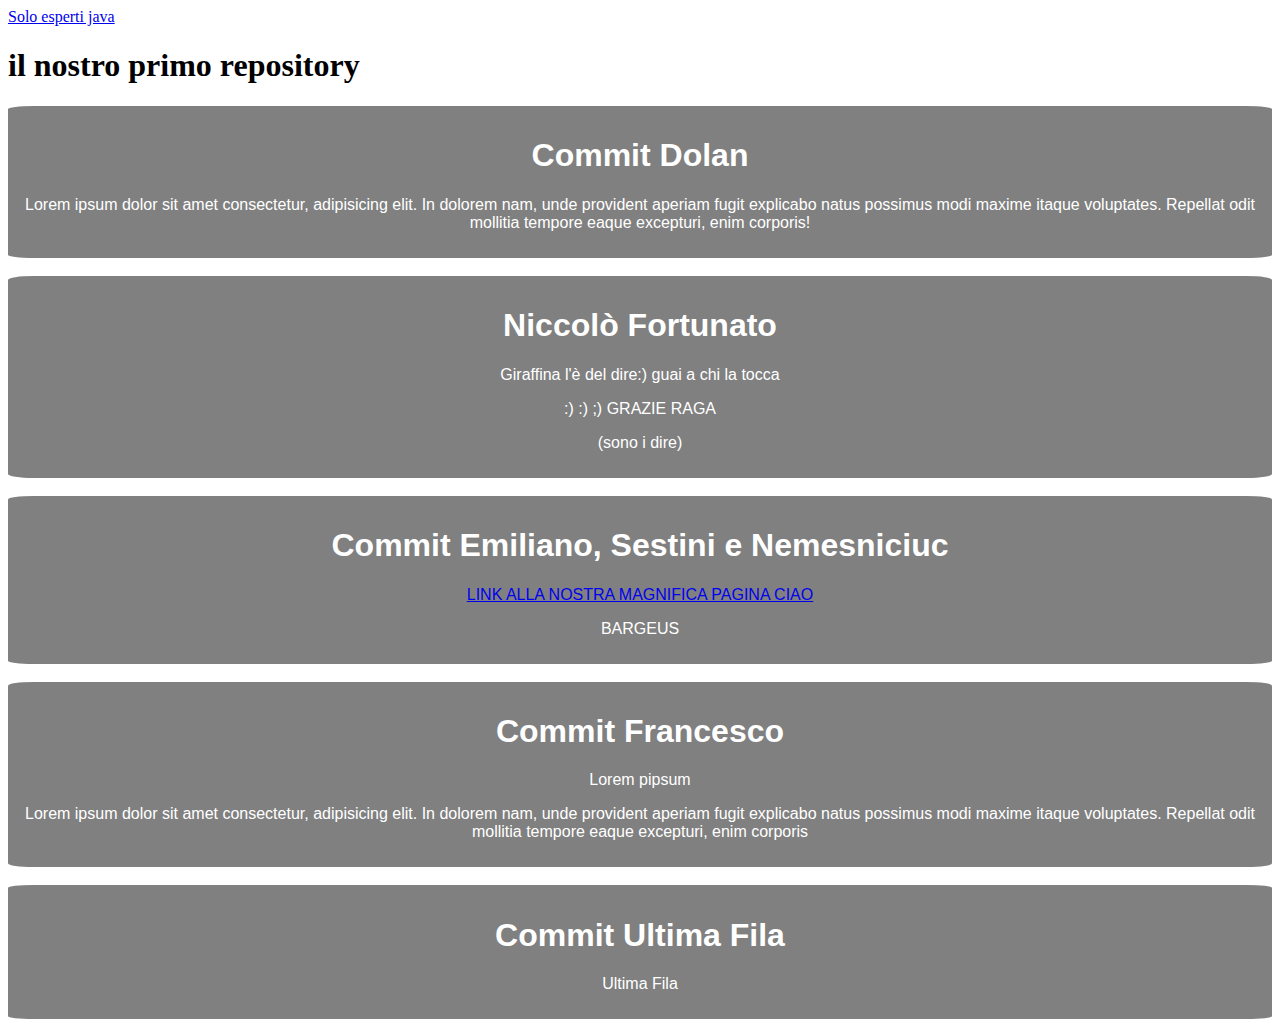
<file: index.html>
<!DOCTYPE html>
<html>
<head>
<meta charset="UTF-8">
<title>Title of the document</title>
<link rel="stylesheet" type="text/css" href="css/cssHome.css">
</head>

<body>
    <a href="marco.html">Solo esperti java</a>
    <h1>il nostro primo repository</h1>
    
    <div class="card">
        <h1>Commit Dolan</h1>
        <p>Lorem ipsum dolor sit amet consectetur, adipisicing elit. In dolorem nam, unde provident aperiam fugit explicabo natus possimus modi maxime itaque voluptates. Repellat odit mollitia tempore eaque excepturi, enim corporis!</p>
    </div>
    <br>
    <div class="card">
        <h1>Niccolò Fortunato</h1>
        <p>Giraffina l'è del dire:) guai a chi la tocca</p>
        <p>:) :) ;) GRAZIE RAGA</p>
        <p>(sono i dire)</p>
    </div>
    <br>
    <div class="card">
        <h1>Commit Emiliano, Sestini e Nemesniciuc</h1>
        <a href="sesteenee.html">LINK ALLA NOSTRA MAGNIFICA PAGINA CIAO</a>
        <p>BARGEUS</p>
    </div>
    <br>
    <div class="card">
        <h1>Commit Francesco</h1>
        <p>Lorem pipsum</p>
        <p>Lorem ipsum dolor sit amet consectetur, adipisicing elit. In dolorem nam, unde provident aperiam fugit explicabo natus possimus modi maxime itaque voluptates. Repellat odit mollitia tempore eaque excepturi, enim corporis</p>
    </div>
    <br>
    <div class = "card">
        <h1>Commit Ultima Fila</h1>
        <p>Ultima Fila</p>
    </div>
</body>

</html>
</file>
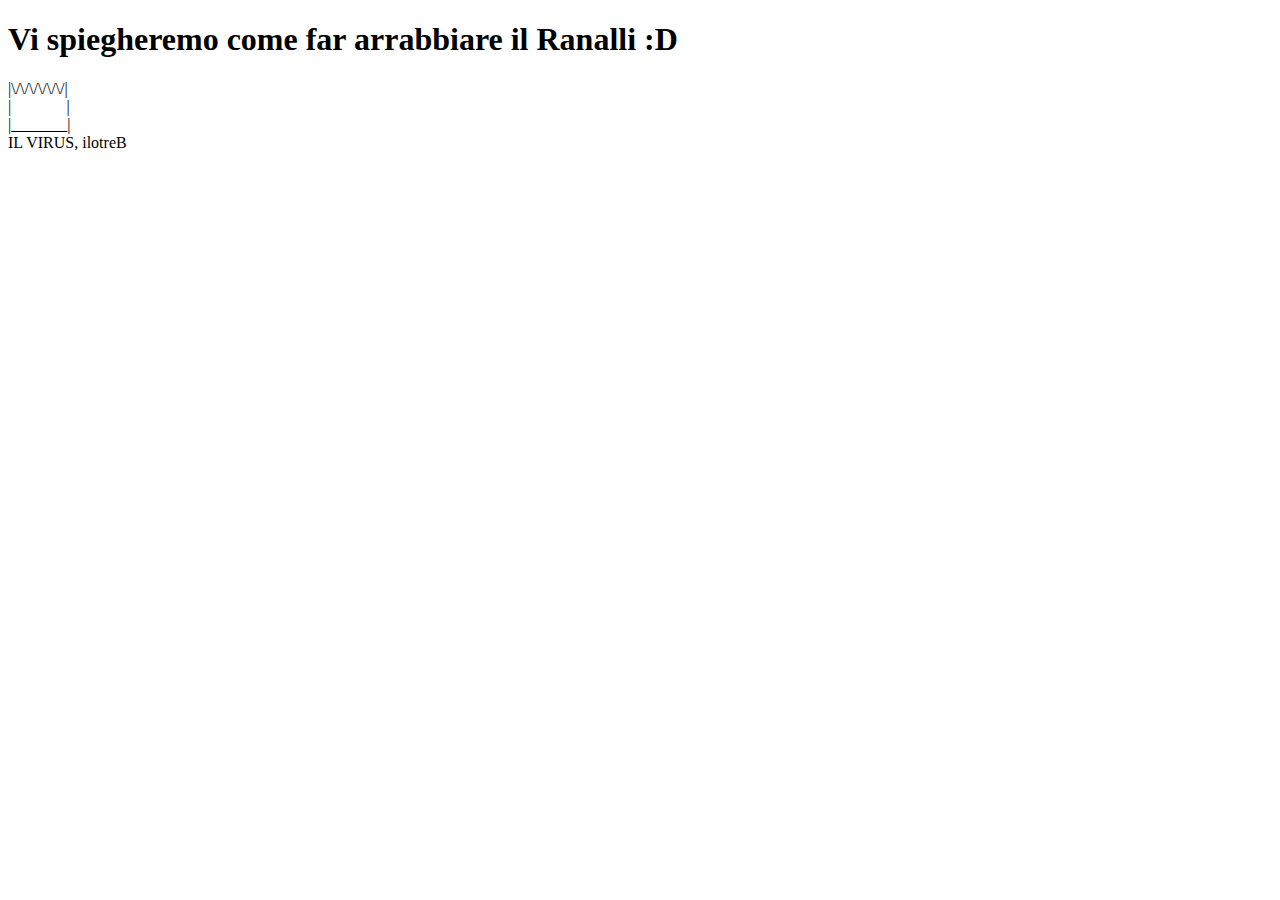
<file: Corona.html>
<!DOCTYPE html>
<html lang="en">
<head>
    <meta charset="UTF-8">
    <meta name="viewport" content="width=device-width, initial-scale=1.0">
    <title>Corona Virus</title>
</head>
<body>
    <h1>Vi spiegheremo come far arrabbiare il Ranalli :D </h1>
    <p>
        |\/\/\/\/\/\/|
        <br>
        |&nbsp;&nbsp;&nbsp;&nbsp;&nbsp;&nbsp;&nbsp;&nbsp;&nbsp;&nbsp;&nbsp;&nbsp;&nbsp;&thinsp;|
        <br>
        |_______|
        <br>
        IL VIRUS, ilotreB
    </p>
</body>
</html>
</file>
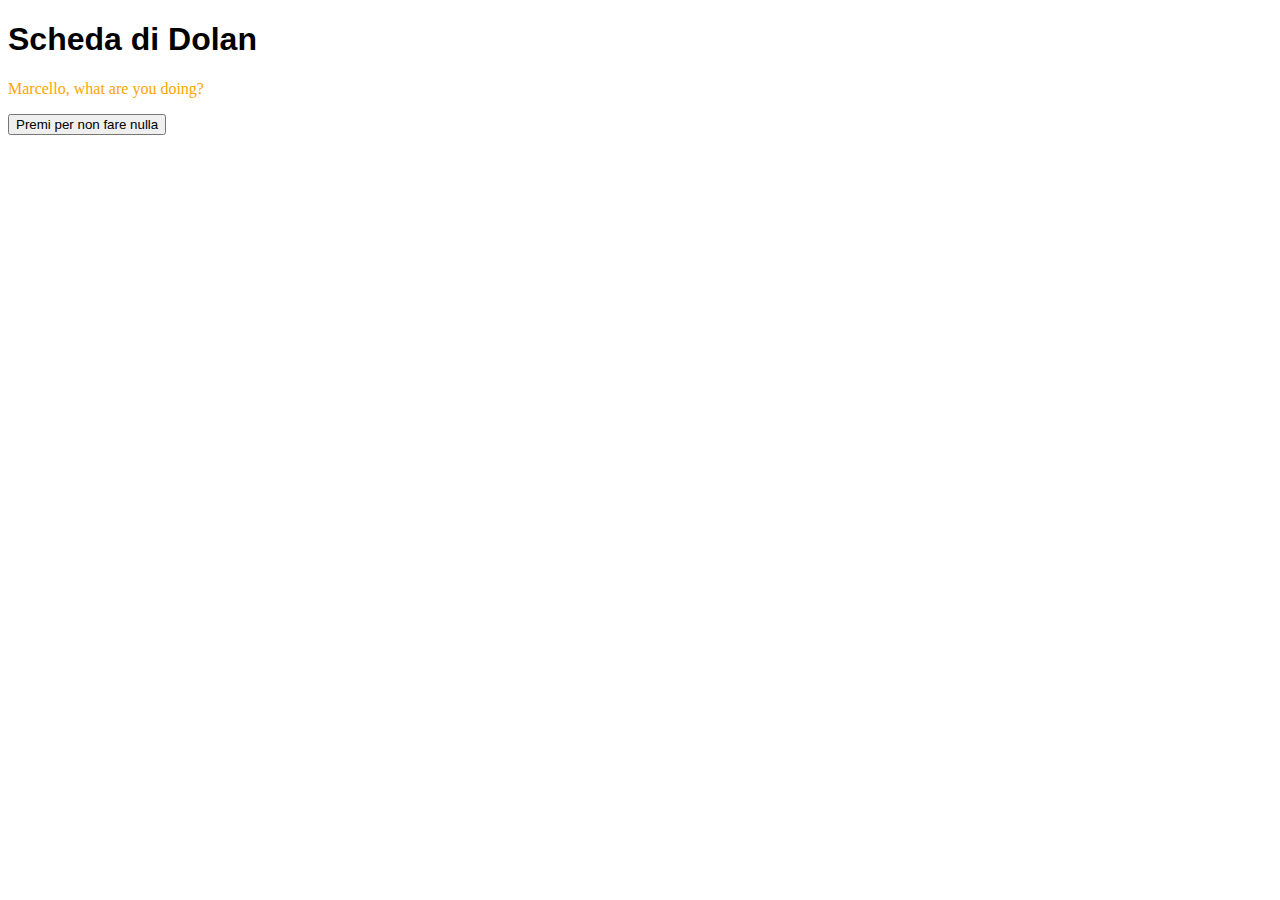
<file: Dolan.html>
<!DOCTYPE html>
<html lang="en">
<head>
    <meta charset="UTF-8">
    <meta name="viewport" content="width=device-width, initial-scale=1.0">
    <title>Scheda di Dolan</title>
    <link rel="stylesheet" href="Dolan.css">
</head>
<body>
    <h1 id="font">Scheda di Dolan</h1>
    <p id="colore">Marcello, what are you doing?</p>
    <button id="font">Premi per non fare nulla</button>
</body>
</html>
</file>
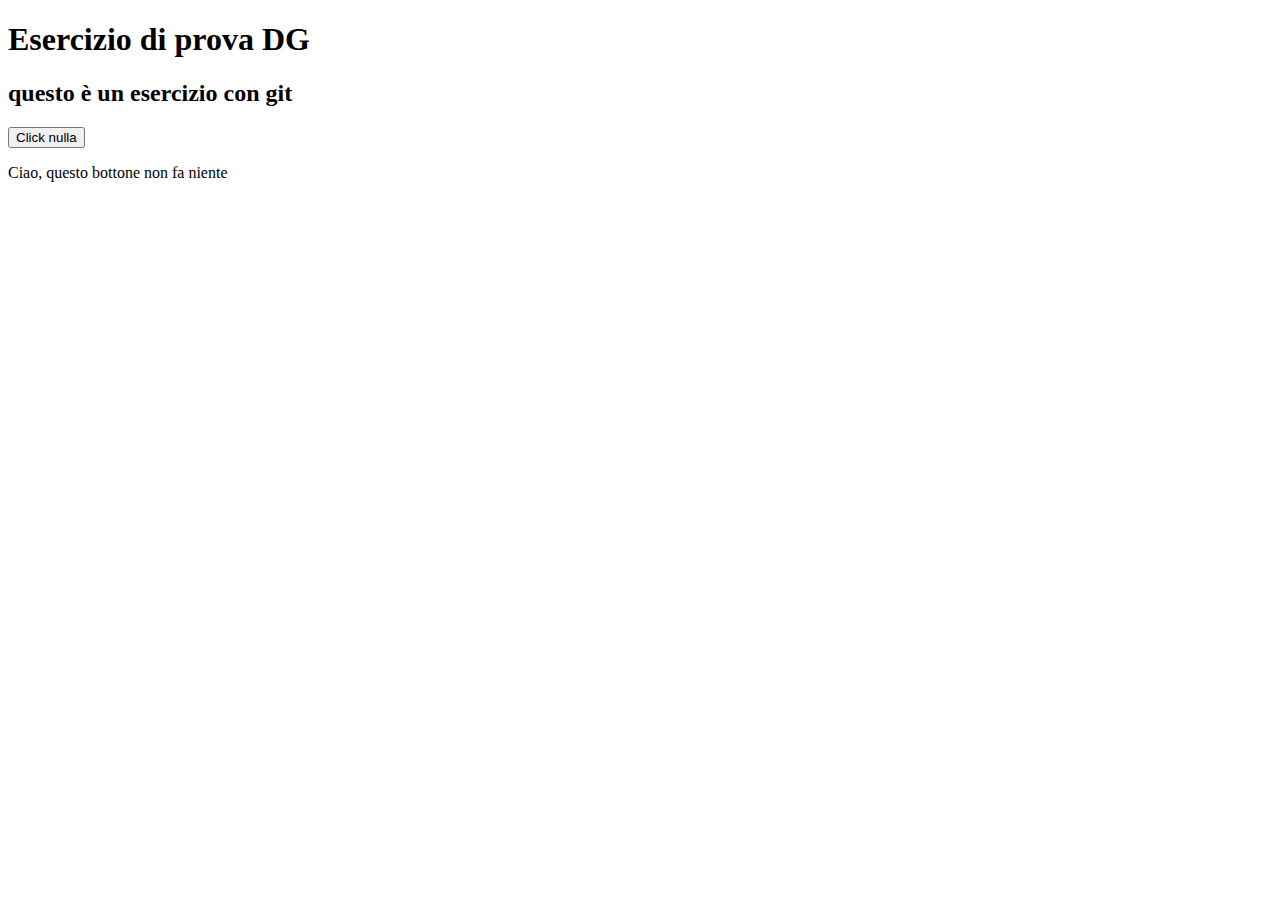
<file: esDG.html>
<!DOCTYPE html>
<html lang="en" dir="ltr">
  <head>
    <meta charset="utf-8">
    <title>DG</title>
  </head>
  <body>
    <h1>Esercizio di prova DG</h1>
    <h2>questo è un esercizio con git</h2>
    <button type="button" name="button">Click nulla</button>
    <p>Ciao, questo bottone non fa niente</p>
  </body>
</html>
</file>
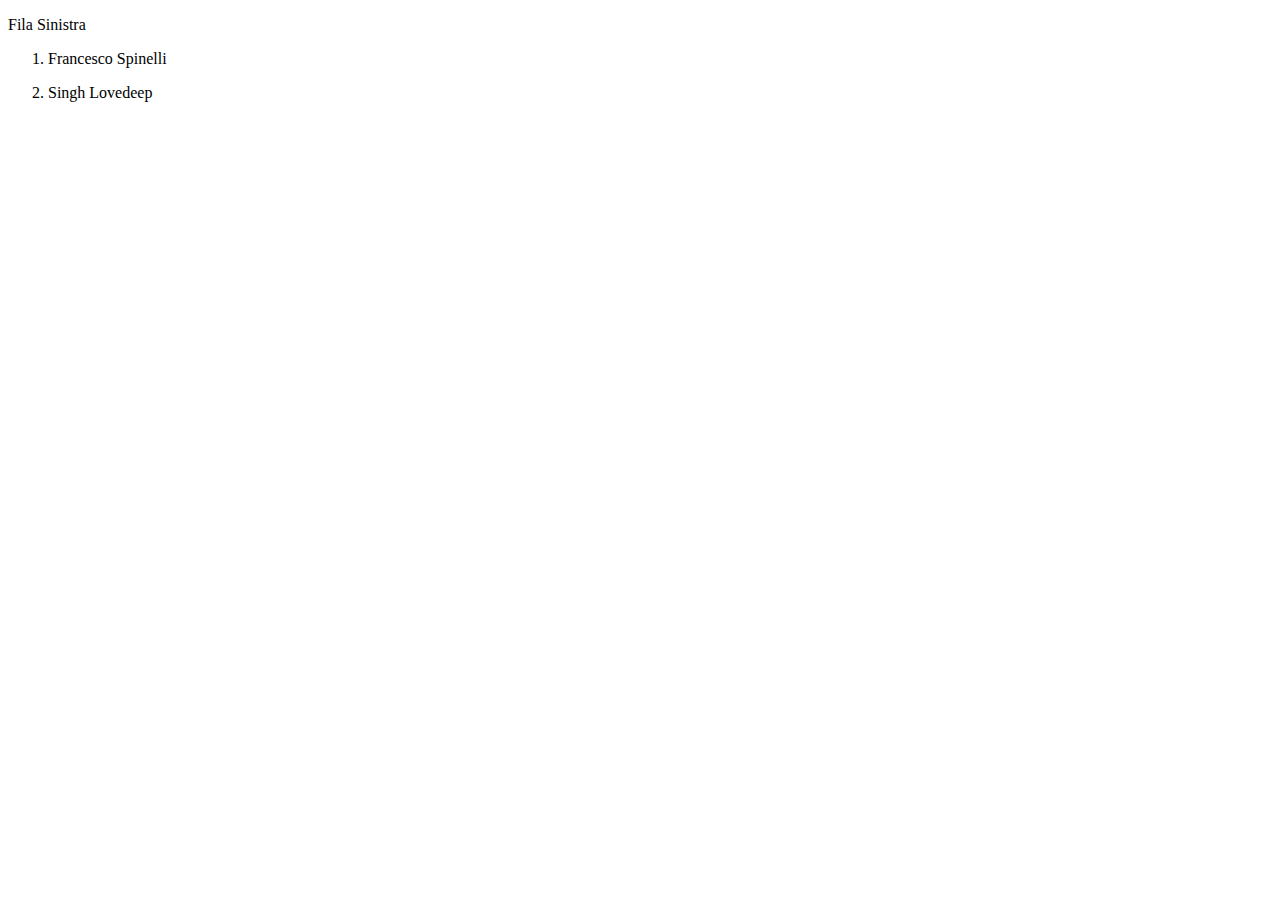
<file: fila.html>
<!DOCTYPE html>
<html lang="en" dir="ltr">
  <head>
    <meta charset="utf-8">
    <title></title>
  </head>
  <body>
    <div class="Card">
      <p>Fila Sinistra</p>
      <ol>
        <li><p>Francesco Spinelli</p></li>
        <li><p>Singh Lovedeep</p></li>

      </ol>
    </div>
  </body>
</html>
</file>
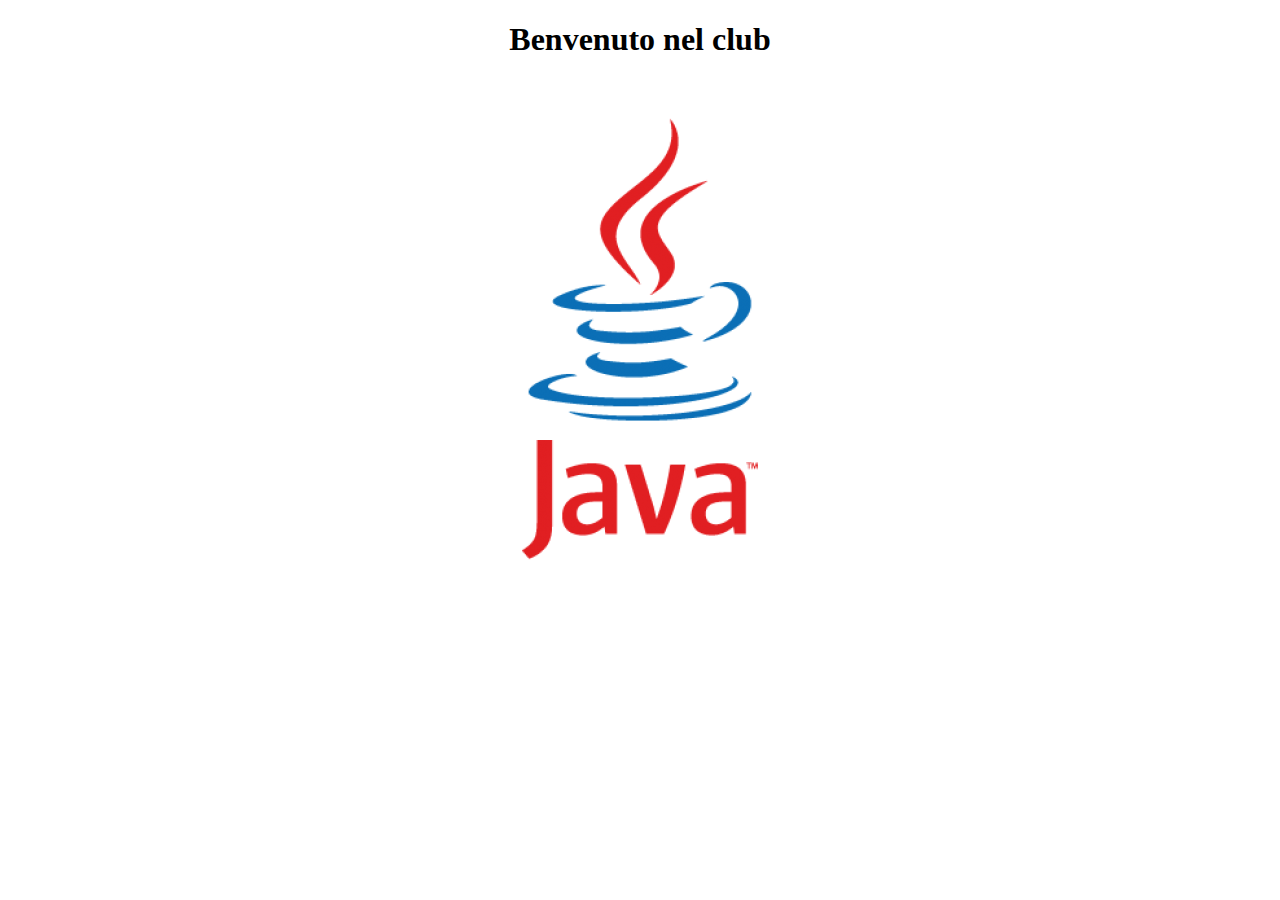
<file: marco.html>
<!DOCTYPE html>
<html>
<meta charset="UTF-8">
<head>
<style type="text/css" src="css/cssHome.css"></style>
</head>
<body>
<div align="center">
<h1>Benvenuto nel club</h1>
<img src="immagini/java.png" align="center">
</img>
</div>
</body>
<footer>

</footer>


</html>
</file>
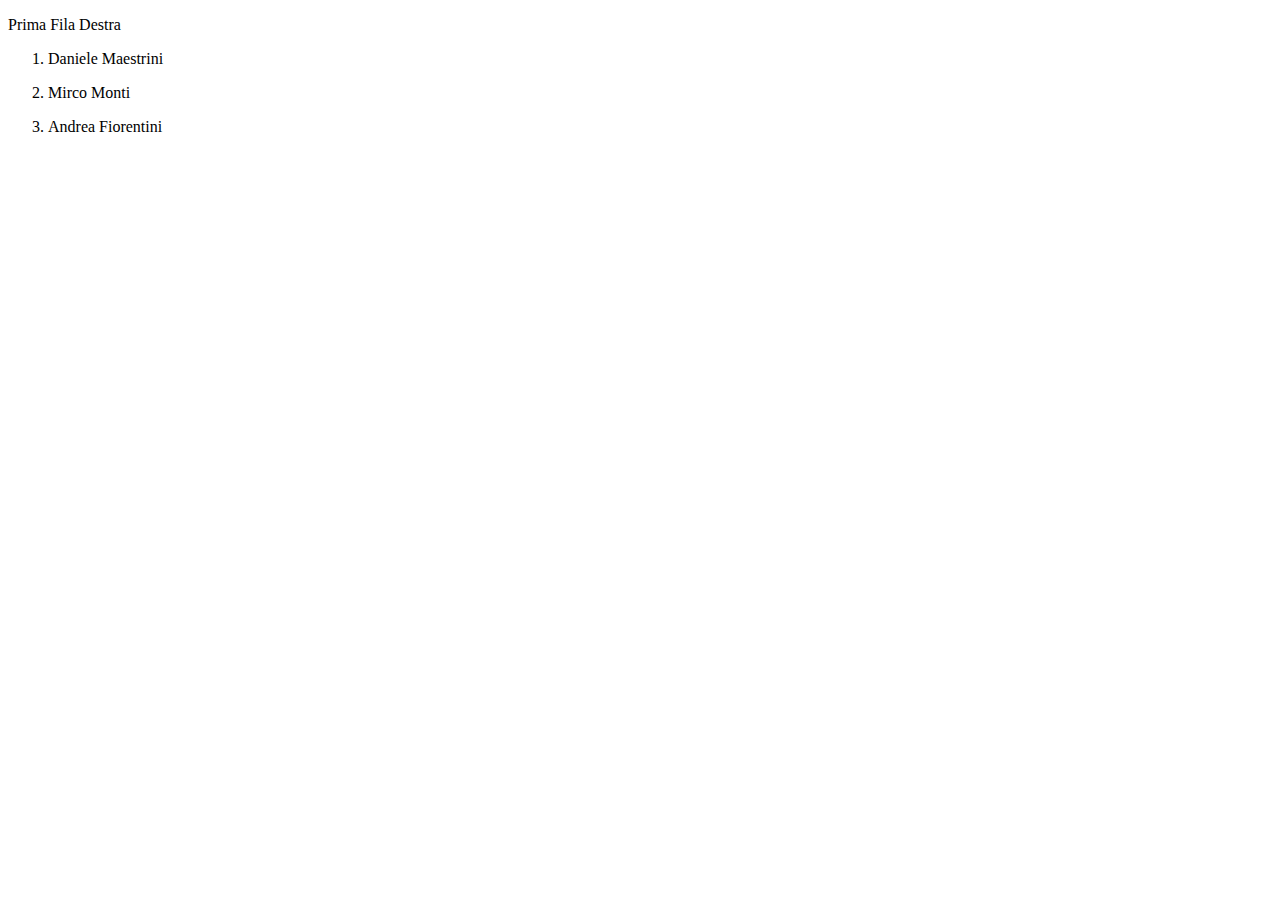
<file: PrimaFilaDestra.html>
<!DOCTYPE html>
<html lang="en" dir="ltr">
  <head>
    <meta charset="utf-8">
    <title></title>
  </head>
  <body>
    <div class="Card">
      <p>Prima Fila Destra</p>
      <ol>
        <li><p>Daniele Maestrini</p></li>
        <li><p>Mirco Monti</p></li>
        <li><p>Andrea Fiorentini</p></li>
      </ol>
    </div>
  </body>
</html>
</file>
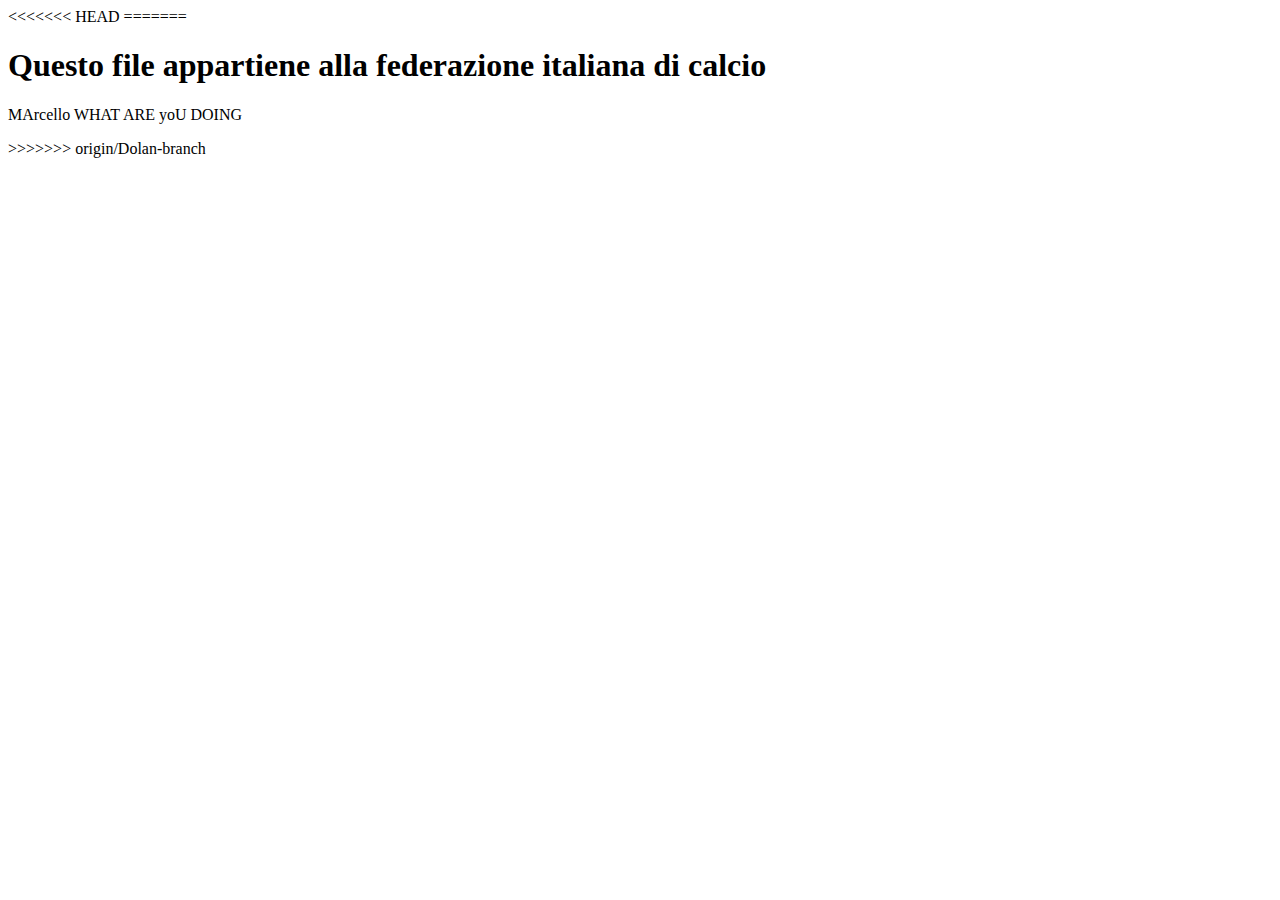
<file: prova.html>
<!DOCTYPE html>
<html lang="en">
<head>
    <meta charset="UTF-8">
    <meta name="viewport" content="width=device-width, initial-scale=1.0">
    <title>Document prova A RAUL</title>
</head>
<body>
<<<<<<< HEAD

=======
    <h1>Questo file appartiene alla federazione italiana di calcio</h1>
    <p>MArcello WHAT ARE yoU DOING</p>
>>>>>>> origin/Dolan-branch
</body>
</html>
</file>
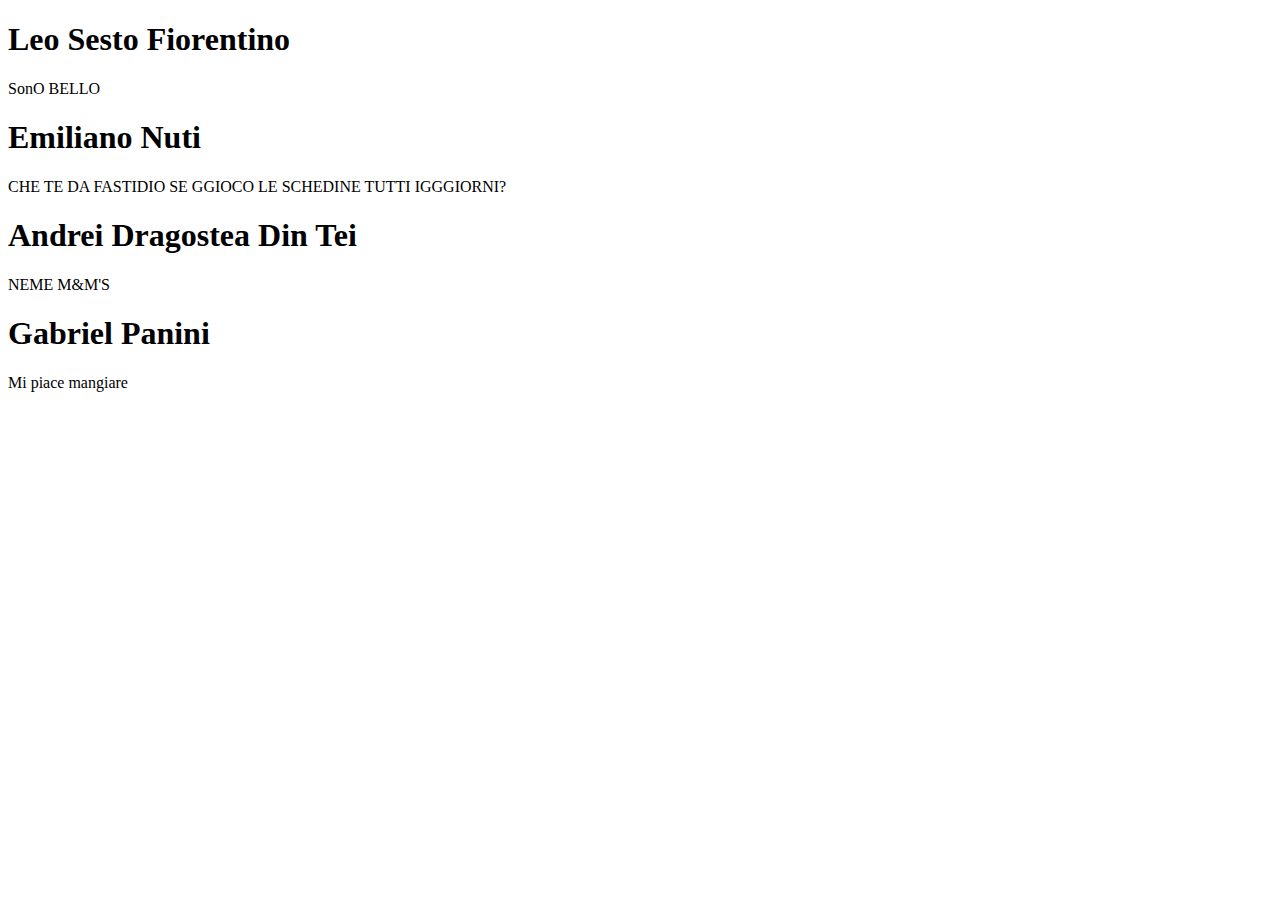
<file: sesteenee.html>
<!DOCTYPE html>
<html lang="en" dir="ltr">
  <head>
    <meta charset="utf-8">
    <title>Sestini <3</title>
  </head>
  <body>
    <h1>Leo Sesto Fiorentino</h1>
    <p>SonO BELLO</p>

    <h1>Emiliano Nuti</h1>
    <p>CHE TE DA FASTIDIO SE GGIOCO LE SCHEDINE TUTTI IGGGIORNI?</p>

    <h1>Andrei Dragostea Din Tei</h1>
    <p>NEME M&M'S</p>

    <h1>Gabriel Panini</h1>
    <p>Mi piace mangiare</p>
    </body>
</html>
</file>
<file: css/cssHome.css>
.card{
    border: 10px solid rgba(128, 128, 128, 0.507);
    color: white;
    background-color: grey;
    text-align: center;
    border-radius: 2%;
    font-family: Arial;
}
</file>
<file: Dolan.css>
#colore{
    color: orange;
}
#font{
    font-family: Verdana, Geneva, Tahoma, sans-serif;
}
</file>
